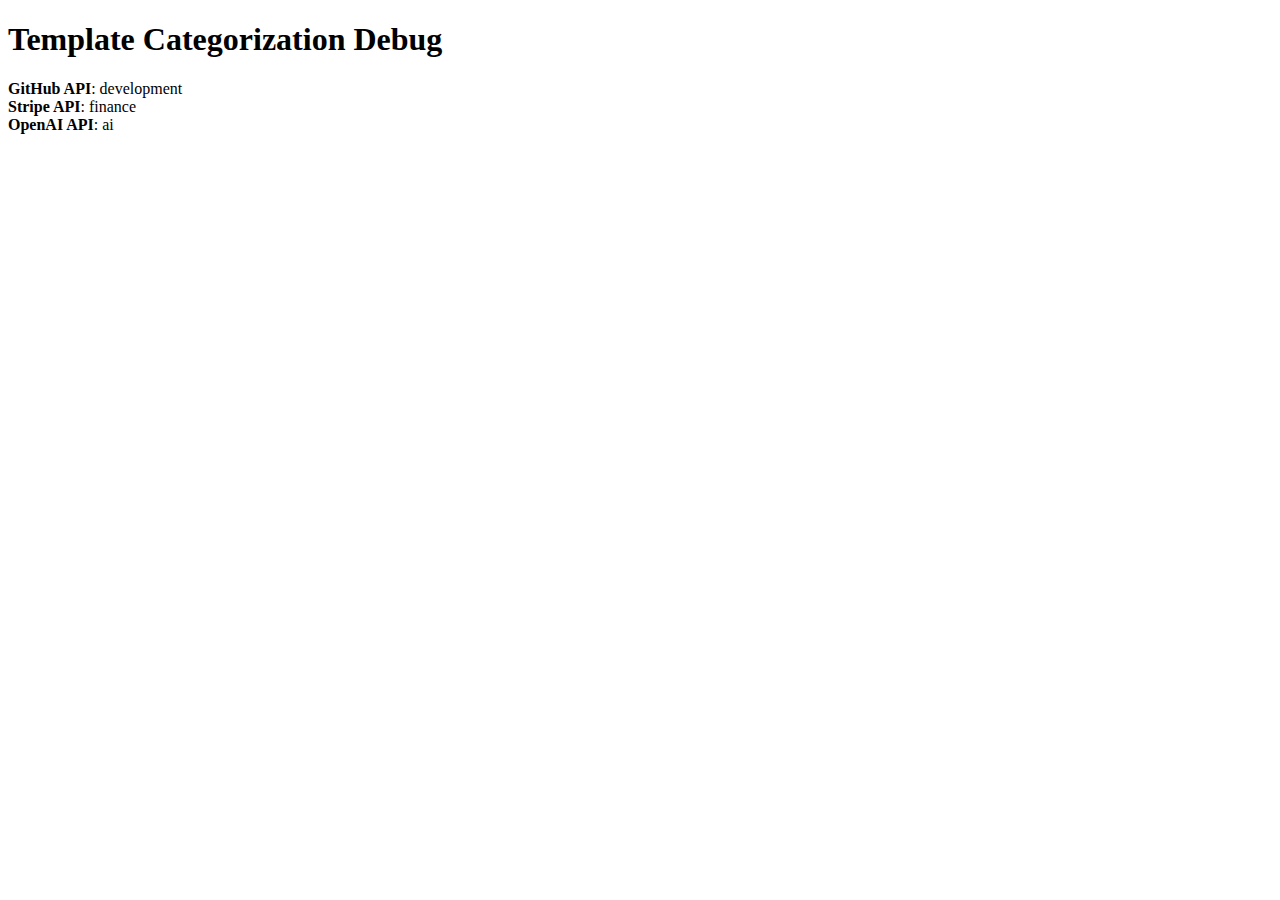
<file: AnyAPIGui/www/debug-categorization.html>
<!DOCTYPE html>
<html>
<head>
    <title>Debug Categorization</title>
</head>
<body>
    <h1>Template Categorization Debug</h1>
    <div id="output"></div>
    
    <script>
        // Test templates
        const testTemplates = [
            {
                id: "github",
                name: "GitHub API",
                description: "GitHub REST API v3 for repository management, issues, and user operations",
                category: "Version Control",
                tags: ["git", "repository", "issues", "development"]
            },
            {
                id: "stripe",
                name: "Stripe API", 
                description: "Stripe Payment API for processing payments, managing customers, and handling subscriptions",
                category: "Payments",
                tags: ["payments", "billing", "subscriptions", "customers"]
            },
            {
                id: "openai",
                name: "OpenAI API",
                description: "OpenAI GPT API for natural language processing and generation",
                category: "AI/ML",
                tags: ["ai", "gpt", "nlp", "machine learning"]
            }
        ];

        function categorizeTemplate(template) {
            if (!template.category && !template.name && !template.description) {
                return 'default';
            }

            // Create a searchable text from template properties
            const searchText = [
                template.category || '',
                template.name || '',
                template.description || '',
                ...(template.tags || [])
            ].join(' ').toLowerCase();

            // Category mapping with keyword patterns (most specific first)
            const categoryMappings = {
                ai: [
                    'openai', 'ai', 'artificial intelligence', 'machine learning', 'ml', 'gpt',
                    'neural', 'chatbot', 'language model', 'nlp', 'computer vision', 'deep learning'
                ],
                finance: [
                    'stripe', 'payment', 'billing', 'finance', 'money', 'transaction', 'invoice',
                    'subscription', 'checkout', 'banking', 'crypto', 'wallet', 'fintech'
                ],
                development: [
                    'github', 'git', 'developer', 'development', 'code', 'repository', 'api', 'sdk',
                    'programming', 'software', 'build', 'deploy', 'version control', 'ci/cd'
                ],
                business: [
                    'connectwise', 'crm', 'customer', 'manage', 'business', 'client', 'ticket',
                    'project management', 'workspace', 'enterprise', 'sales', 'support'
                ]
            };

            // Find the first matching category
            for (const [category, keywords] of Object.entries(categoryMappings)) {
                if (keywords.some(keyword => searchText.includes(keyword))) {
                    return category;
                }
            }

            return 'default';
        }

        // Test each template
        const output = document.getElementById('output');
        testTemplates.forEach(template => {
            const category = categorizeTemplate(template);
            const div = document.createElement('div');
            div.innerHTML = `<strong>${template.name}</strong>: ${category}<br>`;
            output.appendChild(div);
        });
    </script>
</body>
</html>
</file>
